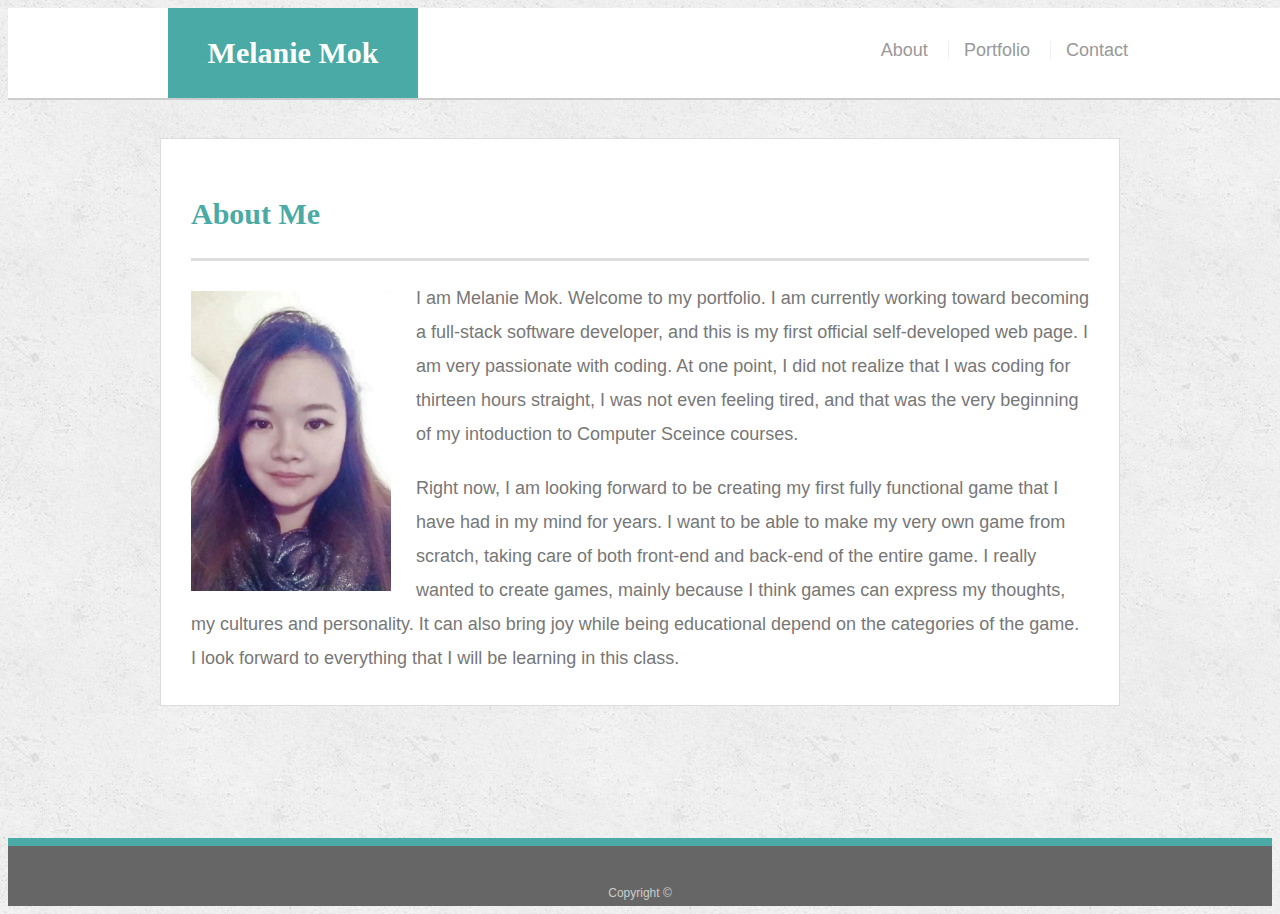
<file: index.html>
<!doctype html>
<html lang="en-us">

<head>
  <meta charset="UTF-8">
  <title>About | Your Name</title>
  <link rel="stylesheet" type="text/css" href="assets/css/style.css">
</head>

<body>

  <header id="masthead">
    <div class="container">
      <a href="index.html" id="logo">Melanie Mok</a>
      <nav>
        <a href="index.html">About</a>
        <a href="portfolio.html">Portfolio</a>
        <a href="contact.html">Contact</a>
      </nav>
    </div>
  </header>

  <div id="main-container" class="container">
    <section class="main-section">
      <h1>About Me</h1>

      <img src="assets/images/Profile.jpg" class="auth-image" alt="Your Name">

      <p>I am Melanie Mok. Welcome to my portfolio. I am
      currently working toward becoming a full-stack software developer, 
      and this is my first official self-developed web page. I am very 
      passionate with coding. At one point, I did not realize that I was 
      coding for thirteen hours straight, I was not even feeling tired, and that
      was the very beginning of my intoduction to Computer Sceince 
      courses. </p>
      
      <p>Right now, I am looking forward to be creating my first 
      fully functional game that I have had in my mind for years. I want 
      to be able to make my very own game from scratch, taking care of 
      both front-end and back-end of the entire game. I really wanted to
      create games, mainly because I think games can express my thoughts,
      my cultures and personality. It can also bring joy while being 
      educational depend on the categories of the game. I look forward 
      to everything that I will be learning in this class.</p>
    </section>

  </div>

  <footer>
    <div class="container">
      Copyright &copy; 
    </div>
  </footer>
</body>

</html>
</file>
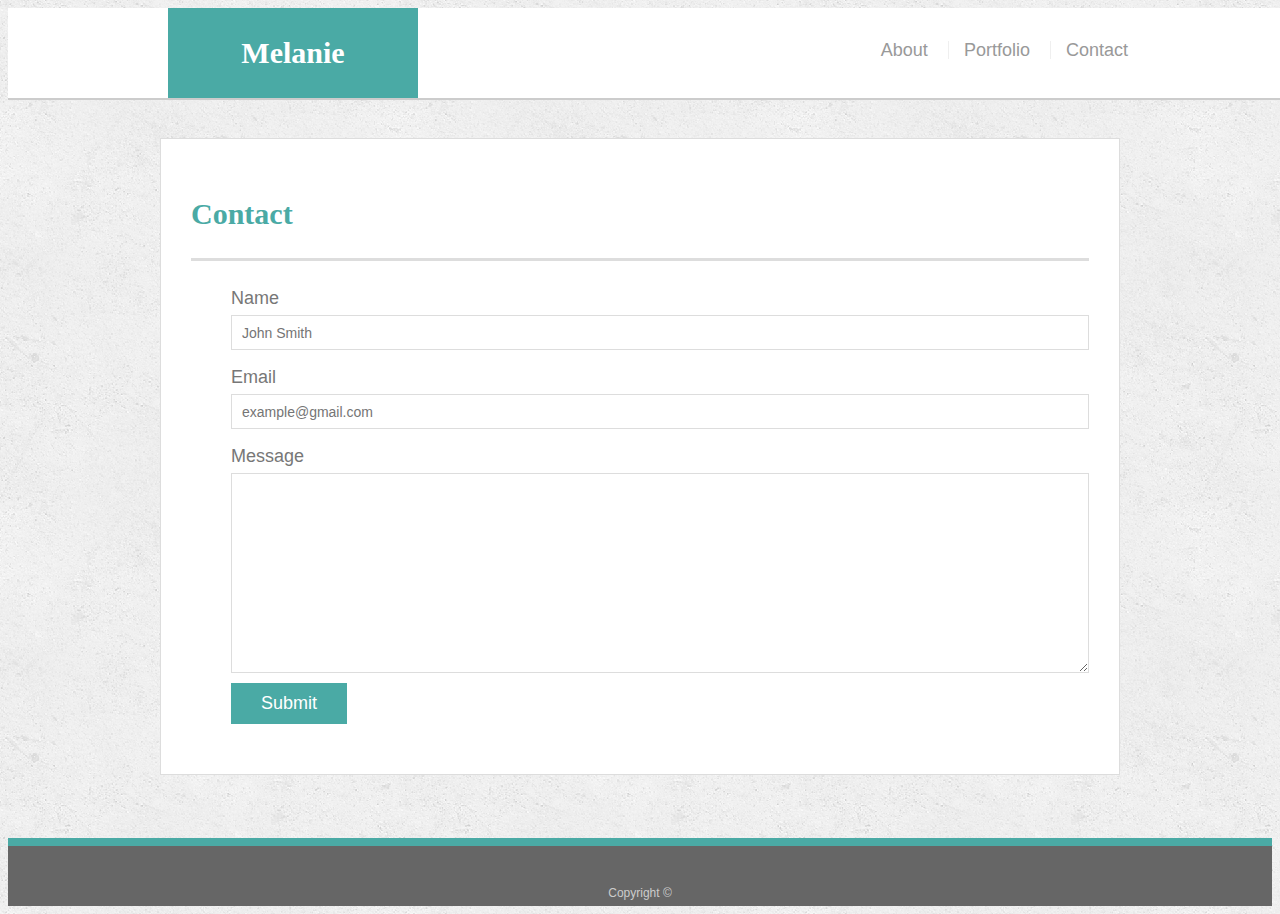
<file: contact.html>
<!doctype html>
<html lang="en-us">

<head>
  <meta charset="UTF-8">
  <title>Contact | Melanie</title>
  <link rel="stylesheet" type="text/css" href="assets/css/style.css">
</head>

<body>

  <header id="masthead">
    <div class="container">
      <a href="index.html" id="logo">Melanie</a>
      <nav>
        <a href="index.html">About</a>
        <a href="portfolio.html">Portfolio</a>
        <a href="contact.html">Contact</a>
      </nav>
    </div>
  </header>

  <div id="main-container" class="container">
    <section class="main-section">
      <h1>Contact</h1>

      <form id="contact-form">
        <ul>
          <li>
            <label for="name">Name</label>
            <input type="text" id="name" name="name" placeholder="John Smith" required="required">
          </li>
          <li>
            <label for="email">Email</label>
            <input type="email" id="email" name="email" placeholder="example@gmail.com" required="required">
          </li>
          <li>
            <label for="message">Message</label>
            <textarea id="message" name="message" required="required"></textarea>
          </li>
          <li> <input type="submit"></li>
        </ul>
       
      </form>

    </section>

  </div>

  <footer>
    <div class="container">
      Copyright &copy; 
    </div>
  </footer>
</body>

</html>
</file>
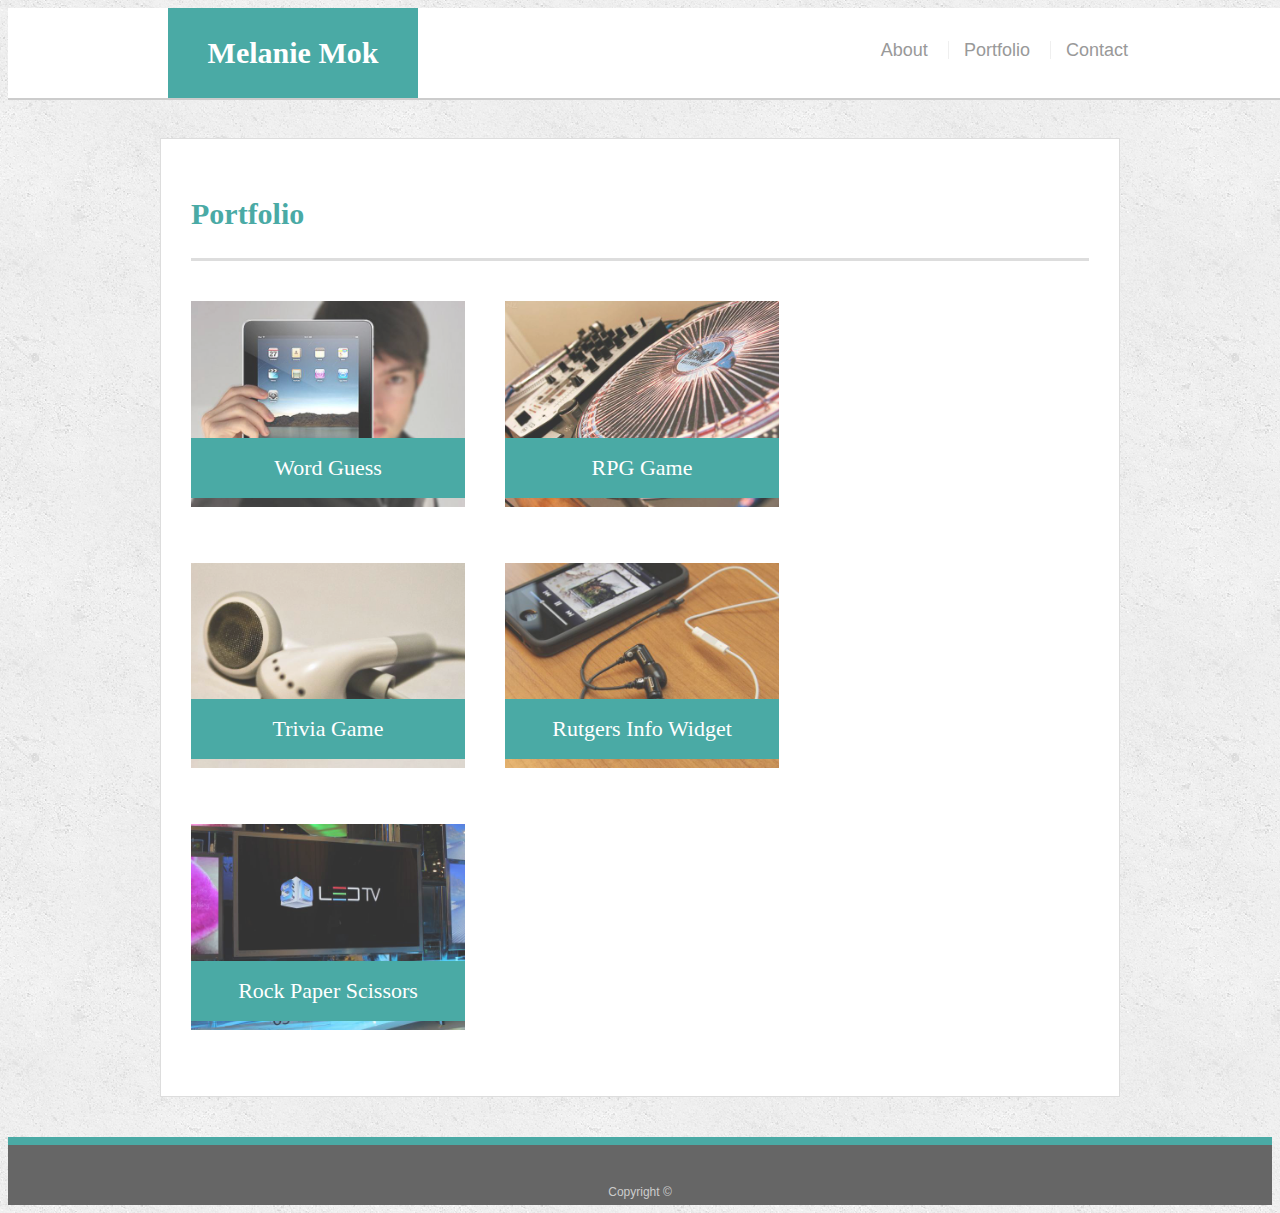
<file: portfolio.html>
<!doctype html>
<html lang="en-us">

<head>
  <meta charset="UTF-8">
  <title>Portfolio | Your Name</title>
  <link rel="stylesheet" type="text/css" href="assets/css/style.css">
</head>

<body>

  <header id="masthead">
    <div class="container">
      <a href="index.html" id="logo">Melanie Mok</a>
      <nav>
        <a href="index.html">About</a>
        <a href="portfolio.html">Portfolio</a>
        <a href="contact.html">Contact</a>
      </nav>
    </div>
  </header>

  <div id="main-container" class="container">
    <section class="main-section">
      <h1>Portfolio</h1>

      <div class="work">
        <img src="assets/images/technics-q-c-640-480-1.jpg" alt="Word Guess">

        <h3>Word Guess</h3>
      </div>
      <div class="work">
        <img src="assets/images/technics-q-c-640-480-2.jpg" alt="RPG Game">

        <h3>RPG Game</h3>
      </div>
      <div class="work">
        <img src="assets/images/technics-q-c-640-480-5.jpg" alt="Trivia Game">

        <h3>Trivia Game</h3>
      </div>
      <div class="work">
        <img src="assets/images/technics-q-c-640-480-7.jpg" alt="Rutgers Info Widget">

        <h3>Rutgers Info Widget</h3>
      </div>
      <div class="work">
        <img src="assets/images/technics-q-c-640-480-9.jpg" alt="Rock Paper Scissors">

        <h3>Rock Paper Scissors</h3>
      </div>

    </section>

  </div>

  <footer>
    <div class="container">
      Copyright &copy;
    </div>
  </footer>
</body>

</html>
</file>
<file: assets/css/style.css>
body {
  font-family: Arial, "Helvetica Neue", Helvetica, sans-serif;
  font-size: 18px;
  line-height: 34px;
  color: #777777;
  background: url("../images/concrete_seamless.png");
}

* {
  box-sizing: border-box;
}

/* general */

.container {
  width: 100%;
  max-width: 960px;
  margin: 0 auto;
  clear: both;
}

h1,
h2,
h3,
p {
  margin-bottom: 20px;
}

p:last-child {
  margin-bottom: 0;
}

h1,
h2,
h3 {
  font-family: Georgia, Times, "Times New Roman", serif;
  font-weight: 700;
  color: #4aaaa5;
}

h1 {
  padding-bottom: 20px;
  font-size: 30px;
  line-height: 49px;
  border-bottom: 3px solid #dddddd;
}

h2,
h3 {
  font-size: 22px;
}

/* header */

#masthead {
  position: fixed;
  z-index: 99;
  width: 100%;
  margin: 0 0 30px;
  overflow: auto;
  color: #ffffff;
  background: #ffffff;
  border-bottom: 2px solid #cccccc;
}

#logo {
  float: left;
  width: 250px;
  height: 90px;
  font-family: Georgia, Times, "Times New Roman", serif;
  font-size: 30px;
  font-weight: 700;
  line-height: 90px;
  color: #ffffff;
  text-align: center;
  text-decoration: none;
  background: #4aaaa5;
}

nav {
  float: right;
  margin-top: 25px;
}

nav a {
  display: inline-block;
  padding-left: 15px;
  margin-left: 15px;
  line-height: 18px;
  color: #999;
  text-decoration: none;
  border-left: 1px solid #efefef;
}

nav a:first-child {
  border-left: 0 none;
}

/* footer */

footer {
  padding: 30px 0;
  clear: both;
  font-size: 12px;
  color: #ffffff;
  color: #cccccc;
  text-align: center;
  background: #666666;
  border-top: 8px solid #4aaaa5;
  height: 50px;
}

h3, h2 {
  padding-bottom: 20px;
  margin-bottom: 15px;
  line-height: 22px;
  border-bottom: 2px solid #eeeeee;
}

/* main */

#main-container {
  padding-top: 130px;
  min-height: calc(100vh - 70px);
}

.main-section {
  float: left;
  width: 100%;
  max-width: 960px;
  padding: 30px;
  margin: 0 0 40px;
  background: #ffffff;
  border: 1px solid #dddddd;
}

/* portfolio page */

.work {
  position: relative;
  float: left;
  width: 274px;
  margin: 20px 0 25px;
  overflow: auto;
}

.work:nth-child(even) {
  margin-right: 40px;
}

.work img {
  width: 100%;
  border: 0 none;
  opacity: 0.8;
}

.work h3 {
  position: absolute;
  bottom: 20px;
  width: 100%;
  padding: 15px;
  margin-bottom: 0;
  font-weight: 300;
  line-height: 30px;
  color: #ffffff;
  text-align: center;
  background: #4aaaa5;
  border-bottom: 0;
}

.auth-image {
  float: left;
  width: 200px;
  height: auto;
  margin-top: 10px;
  margin-right: 25px;
}

/* contact page */

#contact-form ul {
  margin-bottom: 20px;
}

#contact-form li {
  margin-bottom: 10px;
}

label,
input[type=text],
input[type=email],
textarea {
  display: block;
  width: 100%;
}

input[type=text],
input[type=email],
textarea {
  height: 35px;
  padding: 0 10px;
  font-size: 14px;
  border: 1px solid #dddddd;
}

textarea {
  height: 200px;
}

input[type=submit] {
  padding: 10px 30px;
  font-size: 18px;
  color: #ffffff;
  cursor: pointer;
  background: #4aaaa5;
  border: 0 none;
}
ul{
  list-style: none;
}


@media only screen and (max-width: 980px) {
}

@media only screen and (max-width: 768px) {
}

@media only screen and (max-width: 640px) {
  body {
    text-align: left;
    margin: 0;
    position:relative;
  }
 
  h1{
    text-align: left;
  }
  nav{
    width:100%;
    text-align: center;
    position:static;
  }
  #logo {
    width: 100%;
    height: 90px;
    font-family: Georgia, Times, "Times New Roman", serif;
    font-size: 30px;
    font-weight: 700;
    line-height: 90px;
    color: #fff;
    text-align: center;
    text-decoration: none;
    background: #4aaaa5;
    position:static;
  }
  label{
    text-align: left;
  }
  .work{
    margin:0;
    width:100%;    
  }
  .auth-image{
    display:block;
    width:95%;
    height:500px;
  } 

header{
  position:static;
}
 div.container{
   position:static;
 }
 #masterhead{
   position:static;
 }
}
</file>
